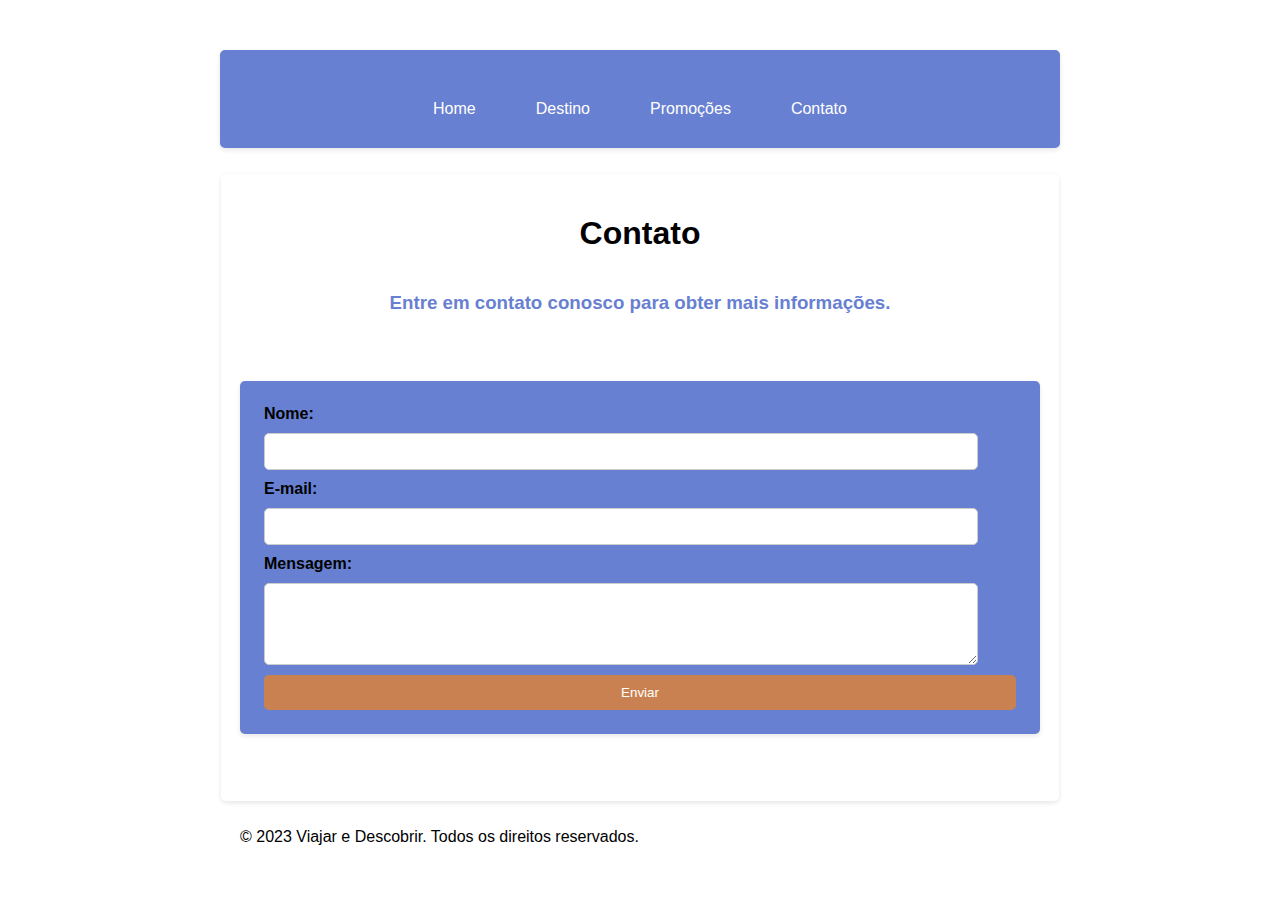
<file: Front-end/contato.html>
<!DOCTYPE html>
<html lang="en">

<head>
    <meta charset="UTF-8">
    <meta name="viewport" content="width=device-width, initial-scale=1.0">
    <link rel="stylesheet" href="styles.css">
    <title>Agência de Viagens - Contato</title>
</head>

<body>
    <header class="container_header">
        <nav>
            <a href="index.html">Home</a>
            <a href="destinos.html">Destino</a>
            <a href="promocoes.html">Promoções</a>
            <a href="contato.html">Contato</a>
        </nav>
    </header>
    <main class="container_main">
        <div class="container__titulo">
            <h1>Contato</h1>
            <h3>Entre em contato conosco para obter mais informações.</h3>
        </div>
        <div class="container_contato">
            <form>
                <label for="name">Nome:</label>
                <input type="text" id="name" name="name" required>

                <label for="email">E-mail:</label>
                <input type="email" id="email" name="email" required>

                <label for="message">Mensagem:</label>
                <textarea id="message" name="message" rows="4" required></textarea>

                <input type="submit" value="Enviar">
            </form>
        </div>
    </main>
    <footer class="container_footer">
        <p>&copy; 2023 Viajar e Descobrir. Todos os direitos reservados.</p>
    </footer>


</body>

</html>
</file>
<file: Front-end/styles.css>
body {
    font-family: Arial, sans-serif;
    min-height: 100%;
    background-image: url("https://img.freepik.com/vetores-gratis/fundo-de-viagem-realista-com-elementos_52683-77784.jpg?w=996&t=st=1697544263~exp=1697544863~hmac=c8440a2d8c4725da477d214ebe284bc628f80f417d2c760a3e4473638083ed35");
    background-size: cover;
    background-repeat: no-repeat, no-repeat;
    background-position: center center;
    background-clip: border-box;
    margin: 0;
    padding: 0;
}

.container_header {
    max-width: 800px;
    margin: 50px auto;
    padding: 20px;
    background-color: #6880d1;
    box-shadow: 0 2px 5px rgba(0, 0, 0, 0.1);
    border-radius: 5px;
}

.container_main {
    max-width: 800px;
    margin: -1.5rem auto;
    padding: 1.2rem;
    background-color: #ffffff;
    box-shadow: 0 2px 5px rgba(0, 0, 0, 0.1);
    border-radius: 5px;
}

.container_contato {
    max-width: 800px;
    margin: 3rem auto;
    padding: 1.5rem;
    background-color: #6880d1;
    box-shadow: 0 2px 5px rgba(0, 0, 0, 0.1);
    border-radius: 5px;
}

.container__titulo {
    display: flex;
    flex-direction: column;
    align-items: center;
    
}

.container__titulo h3 {
    color: #6880d1;
}

.container__conteudos {
    display: flex;
    align-items: center;
}
.container__conteudos img{
    width: 100%;
}

.container___conteudos_destinos img{
width: 100%;
}

h1 {
    text-align: center;
}

nav {
    display: flex;
    justify-content: center;
    margin-top: 20px;
}

nav a {
    padding: 10px 20px;
    text-decoration: none;
    color: #ffffff;
    margin: 0 10px;
    font-family: arial, sans-serif;
}

nav a:hover {
    background-color: #030303;
}

form {
    display: grid;
    gap: 10px;
}

label {
    font-weight: bold;
}

input[type="text"],
input[type="email"],
textarea {
    width: 92%;
    padding: 10px;
    border: 1px solid #ccc;
    border-radius: 5px;
}

input[type="submit"] {
    background-color: #ca8151;
    color: white;
    padding: 10px 20px;
    border: none;
    border-radius: 5px;
    cursor: pointer;
    transition: background-color 0.3s;
}

input[type="submit"]:hover {
    background-color: #573606;
}

.container_footer {

    max-width: 800px;
    margin: 1rem auto;
    padding: 1.2rem;
}


/* Media query para tornar o conteúdo responsivo */
@media screen and (max-width: 600px) {
    .container {
        margin: 20px;
        padding: 10px;
    }

    nav {
        flex-direction: column;
        align-items: center;
    }

    nav a {
        margin: 5px;
    }
}
</file>
